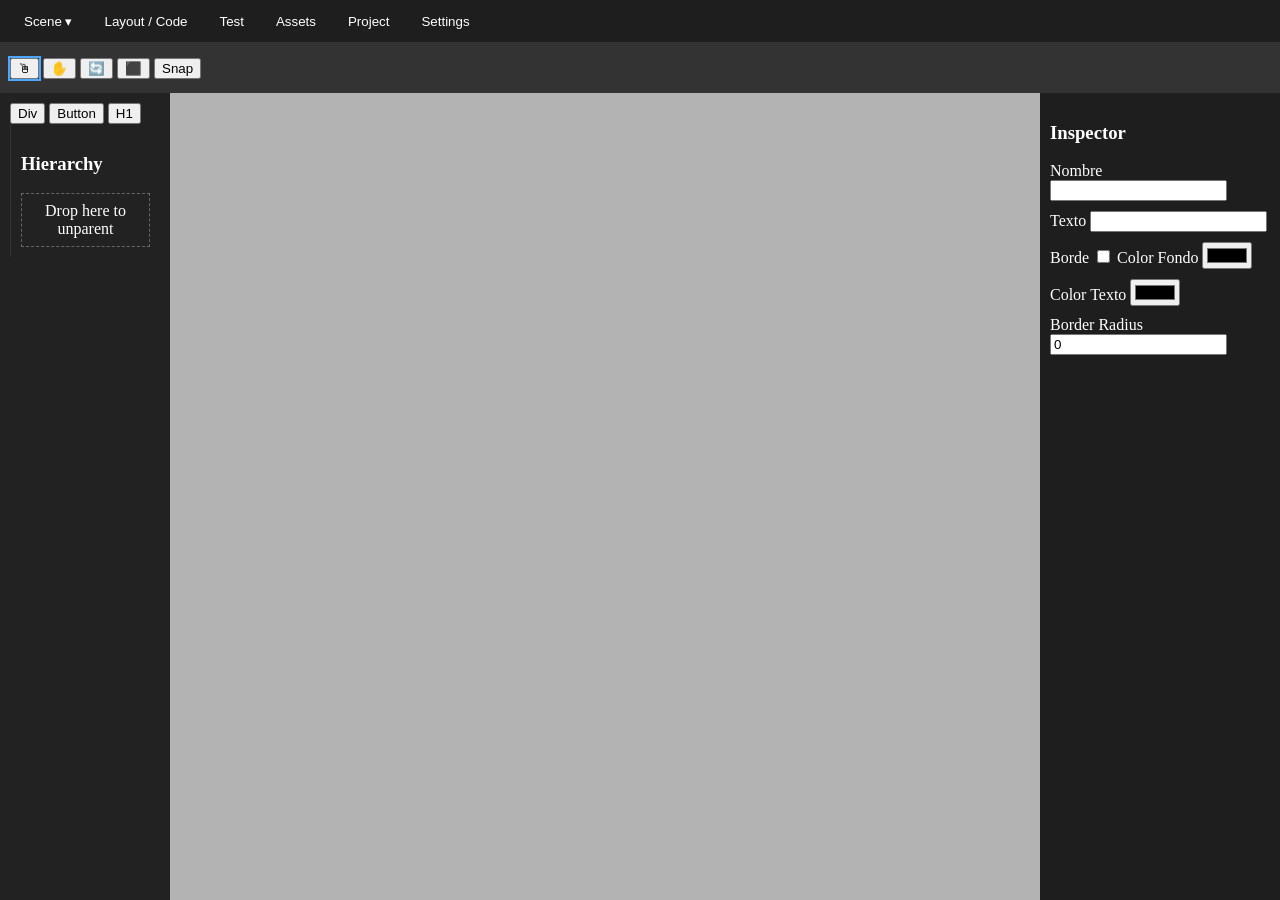
<file: index.html>
<!DOCTYPE html>
<html lang="en">
<head>
  <meta charset="UTF-8">
  <title>Drane Editor</title>
  <link rel="stylesheet" href="style.css">
</head>
<body>
  <div id="top-panel" class="panel"></div>
  <div id="upper-panel" class="panel"></div>
  <div id="main-area">
      <div id="left-panel" class="panel">
        <div id="topLeft-panel"></div>
        <div id="bottomLeft-panel"></div>
        <div id="files-panel"></div>
      </div>

      <div id="canvas-viewport">
        <div id="canvas"></div>
        <div id="editor-overlay"></div>
      </div>

      <div id="right-panel" class="panel"></div>
  </div>

  <script type="module" src="main.js"></script>
</body>
</html>
</file>
<file: style.css>
body {
    margin: 0;
    height: 100vh;
    display: flex;
    flex-direction: column;
  }

.no-select {
  user-select: none;
}

.panel {
  position: relative;
  z-index: 999;
}

#top-panel {
  position: relative;
  z-index: 2000;
}

#upper-panel {

  height: 50px;
  background: #333;
  color: white;
  display: flex;
  align-items: center;
  padding: 0 10px;
}

  #main-area {
    display: flex;
    flex: 1;
  }
  
  /* izquierda */
  #left-panel {
    width: 150px;
    background: #222;
    color: white;
    padding: 10px;
  }

  #files-panel {
  border-top: 1px solid #444;
  padding: 6px;
  background: #1a1a1a;
  display: none;
}

#files-panel.visible {
  display: block;
}

.file-item {
  padding: 6px;
  cursor: pointer;
}

.file-item:hover {
  background: #333;
}

  #canvas-viewport {
  flex: 1;
  position: relative;
  overflow: hidden;
  background: #f0f0f0;
}
  
  /* centro */
  #canvas {
    flex: 1;
    position: absolute;
    inset: 0;
    transform-origin: 0 0;
    background: #b3b3b3;
    z-index: 0;
    user-select: none;
  }

  #canvas.show-grid {
  background-image:
    linear-gradient(to right, rgba(0,0,0,0.08) 1px, transparent 1px),
    linear-gradient(to bottom, rgba(0,0,0,0.08) 1px, transparent 1px);

  background-size: 20px 20px;
}
  
  /* derecha (INSPECTOR) */
  #right-panel {
    width: 220px;
    background: #1e1e1e;
    color: white;
    padding: 10px;
    display: flex;
    flex-direction: column;
    gap: 5px;
  }
  
  #inspector input {
    margin-bottom: 10px;
  }
  
  /* elementos */
  .draggable {
    position: absolute;
    box-sizing: border-box;
    padding: 10px;
    border: 1px solid black;
    cursor: move;
  }

  .draggable > .draggable {
    position: absolute;
    box-sizing: border-box;
  }
  
  .selected {
    outline: 2px solid blue;
  }

  #editor-overlay {
  position: absolute;
  inset: 0;
  pointer-events: none;
  z-index: 10;
}

.editing-parent > * {
  pointer-events: none;
}
</file>
